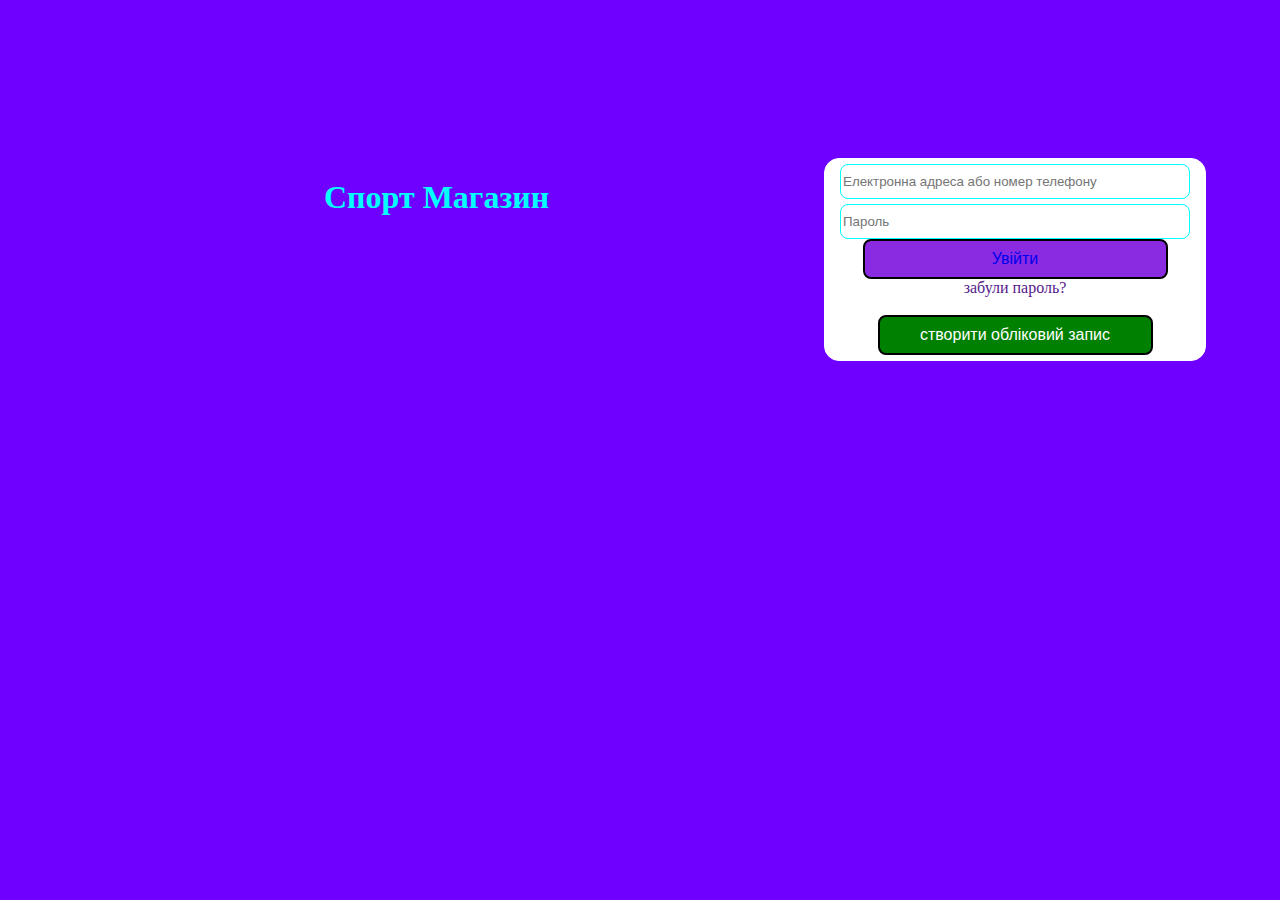
<file: index.html>
<html>
<head>
<link rel="stylesheet" type="text/css" href="style.css">
</head>
<body>
<div class="a1">
<h1 class="a5">Спорт Магазин</h1>
</div>
<div class="a2">
<form>
<input placeholder="Електронна адреса або номер телефону"><br>
<input placeholder="Пароль">
<button class="a3"><a href="imdex.html">Увійти</a></button><br>
<a href="">забули пароль?</a><br>
<br>
<button class="a4">створити обліковий запис</button>
</form>
</div>
</body>
</html>
</file>
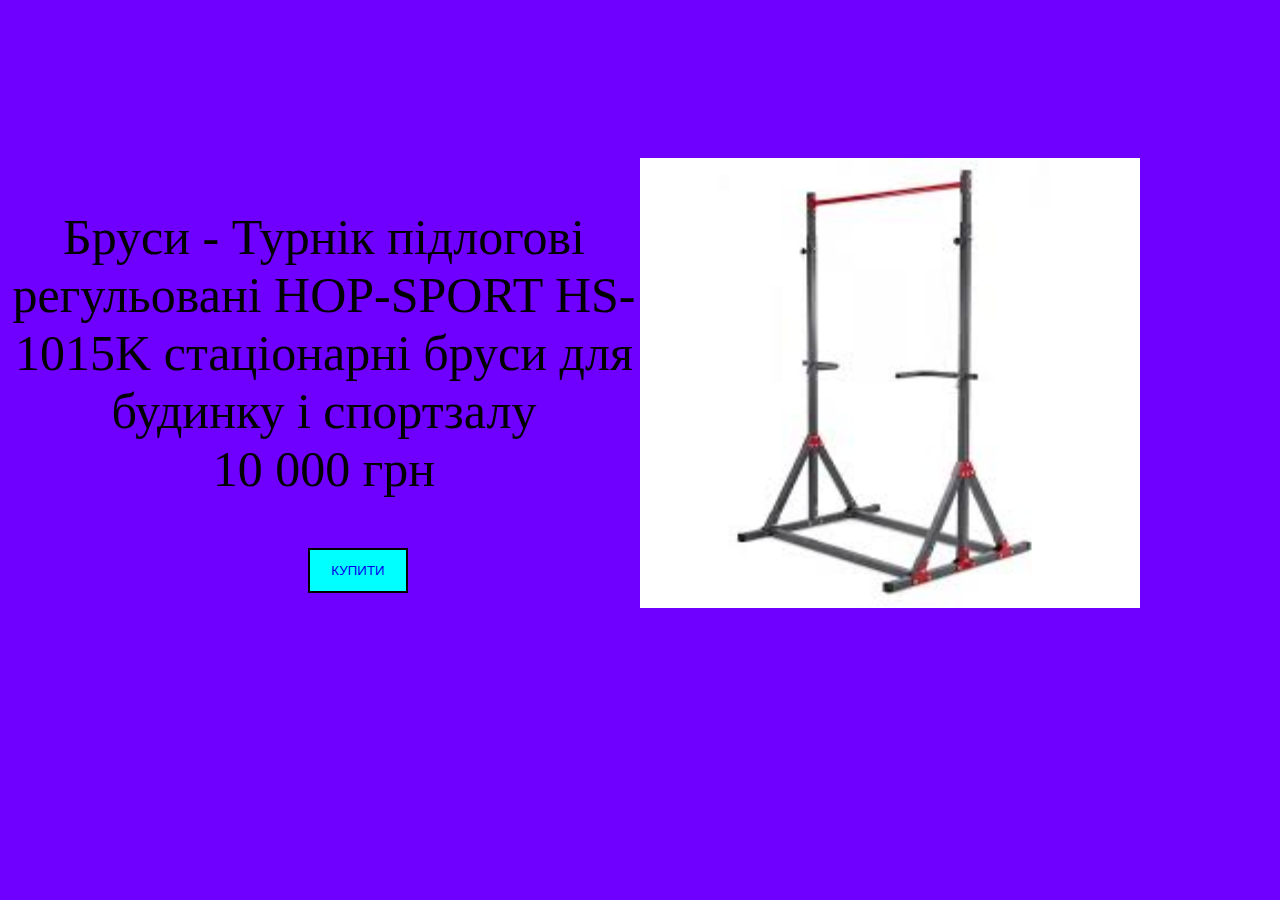
<file: bryssa.html>
<html>
<head>
<link rel="stylesheet" type="text/css" href="style.css">
</head>
<body>
<div class="left">
<p class="a20">Бруси - Турнік підлогові регульовані HOP-SPORT HS-1015K стаціонарні бруси для будинку і спортзалу<br> 10 000 грн</p>
<button class="a21" >
<a href="oplata.html">
КУПИТИ
</a>
</button>
</div>
<div class="right">
<img src="b.jpg">
</div>
</body>
</html>
</file>
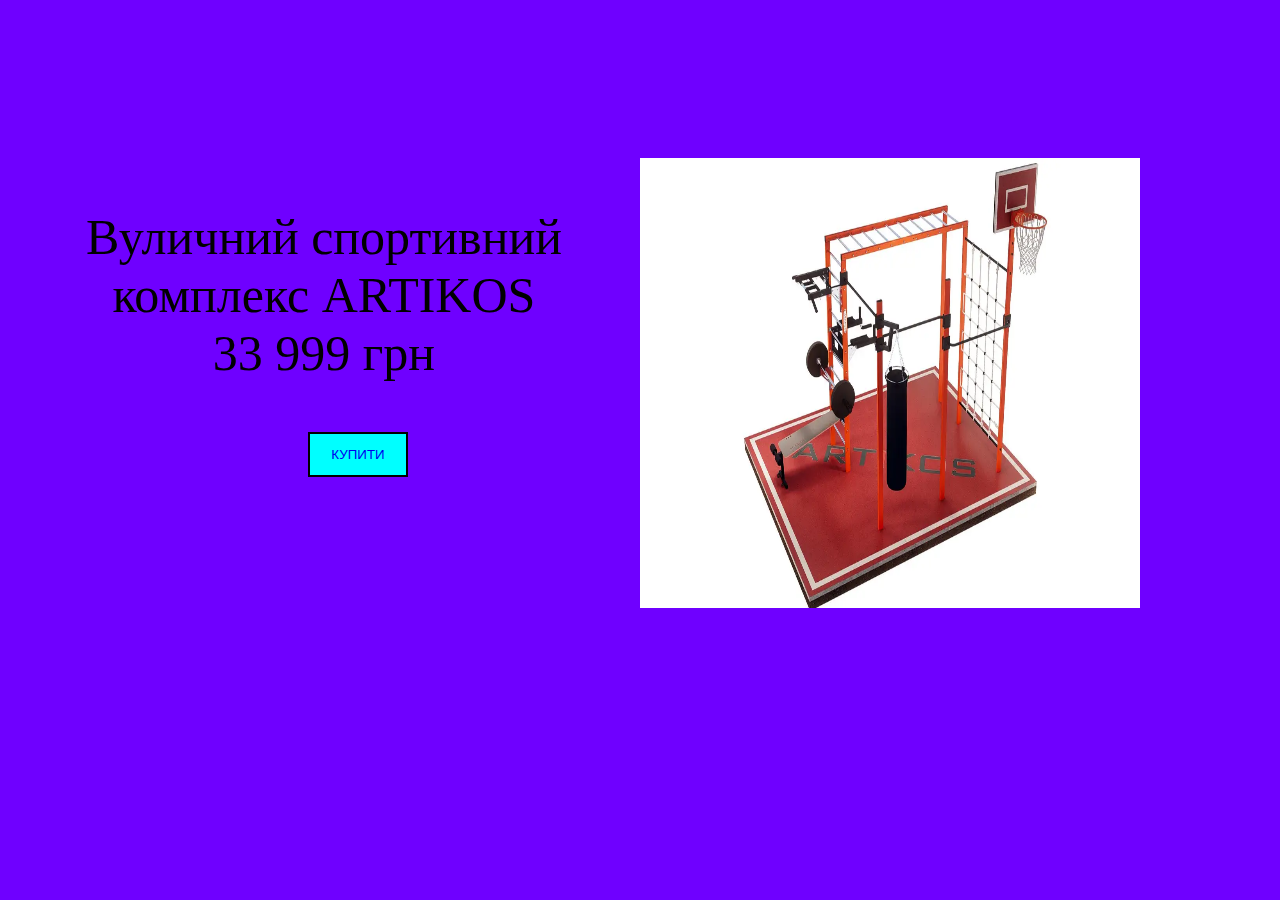
<file: bylechnuityrnik.html>
<html>
<head>
<link rel="stylesheet" type="text/css" href="style.css">
</head>
<body>
<div class="left">
<p class="a20">Вуличний спортивний комплекс ARTIKOS   <br> 33 999 грн</p>
<button class="a21">
<a href="oplata.html">
КУПИТИ
</a>
</button>
</div>
<div class="right">
<img src="a.png">
</div>
</body>
</html>
</file>
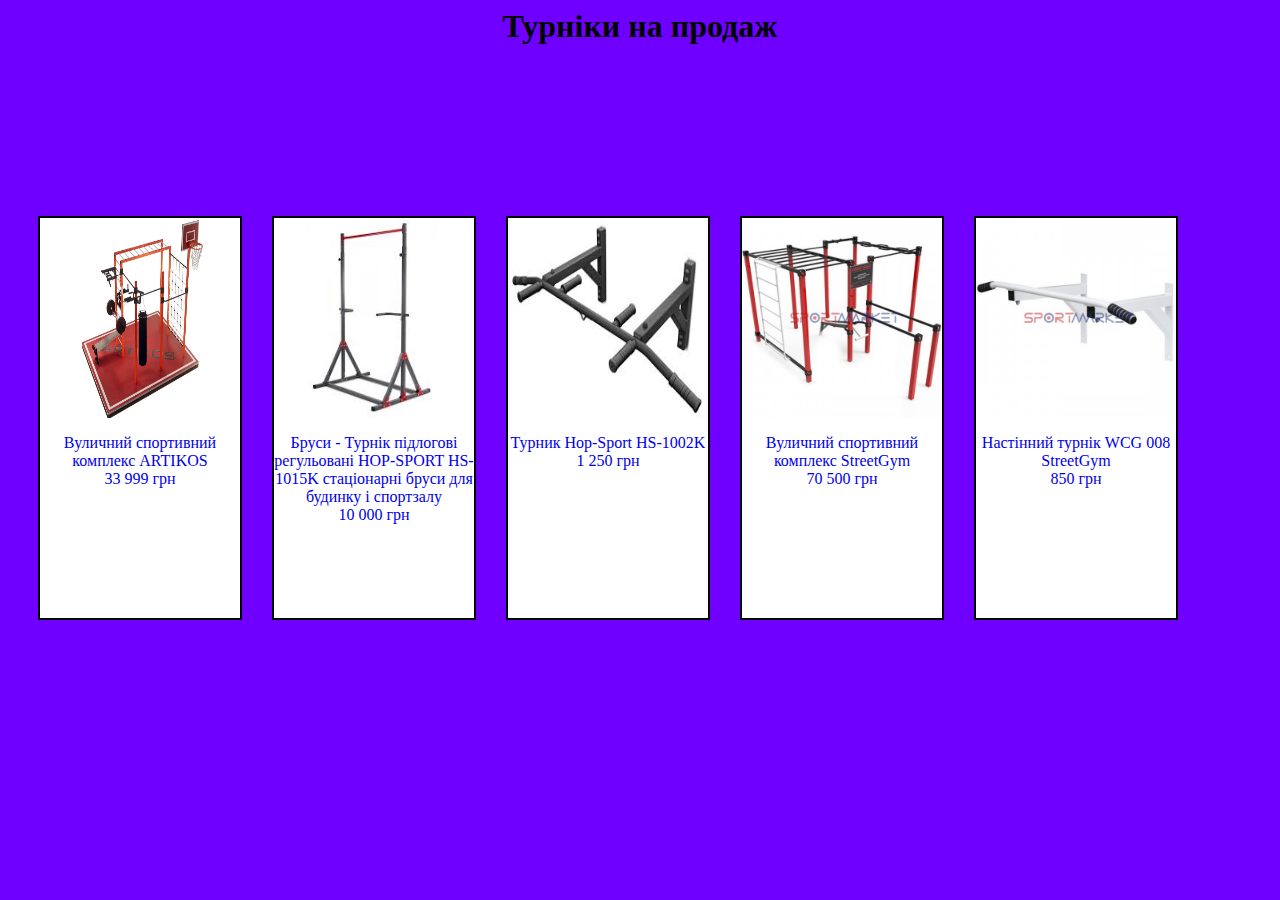
<file: imdex.html>
<html>
<head>
<link rel="stylesheet" type="text/css" href="style.css">
</head>
<body>
<h1 align="center">Турніки на продаж </h1>
<div class="block_photo">
<img src="a.png" class="a9">
<p><a href="bylechnuityrnik.html">Вуличний спортивний комплекс ARTIKOS   <br> 33 999 грн</a></p>
</div>
<div class="block_photo">
<img src="b.jpg" class="a9">
<p><a href="bryssa.html">Бруси - Турнік підлогові регульовані HOP-SPORT HS-1015K стаціонарні бруси для будинку і спортзалу<br>                      10 000 грн
</a></p>
</div>
<div class="block_photo">
<img src="c.jpg" class="a9">
<p><a href="tyrnik.html">Турник Hop-Sport HS-1002K <br>                     1 250 грн</a></p>
</div>
 <div class="block_photo">
<img src="d.jpg" class="a9">
<p><a href="veluchnuy.html"> Вуличний спортивний комплекс StreetGym<br>70 500 грн</a></p>
</div>
<div class="block_photo">
<img src="e.jpg" class="a9">
<p><a href="ynastinnuy.html">Настінний турнік WCG 008 StreetGym<br>850 грн</a></p>
</div>
</html>
</file>
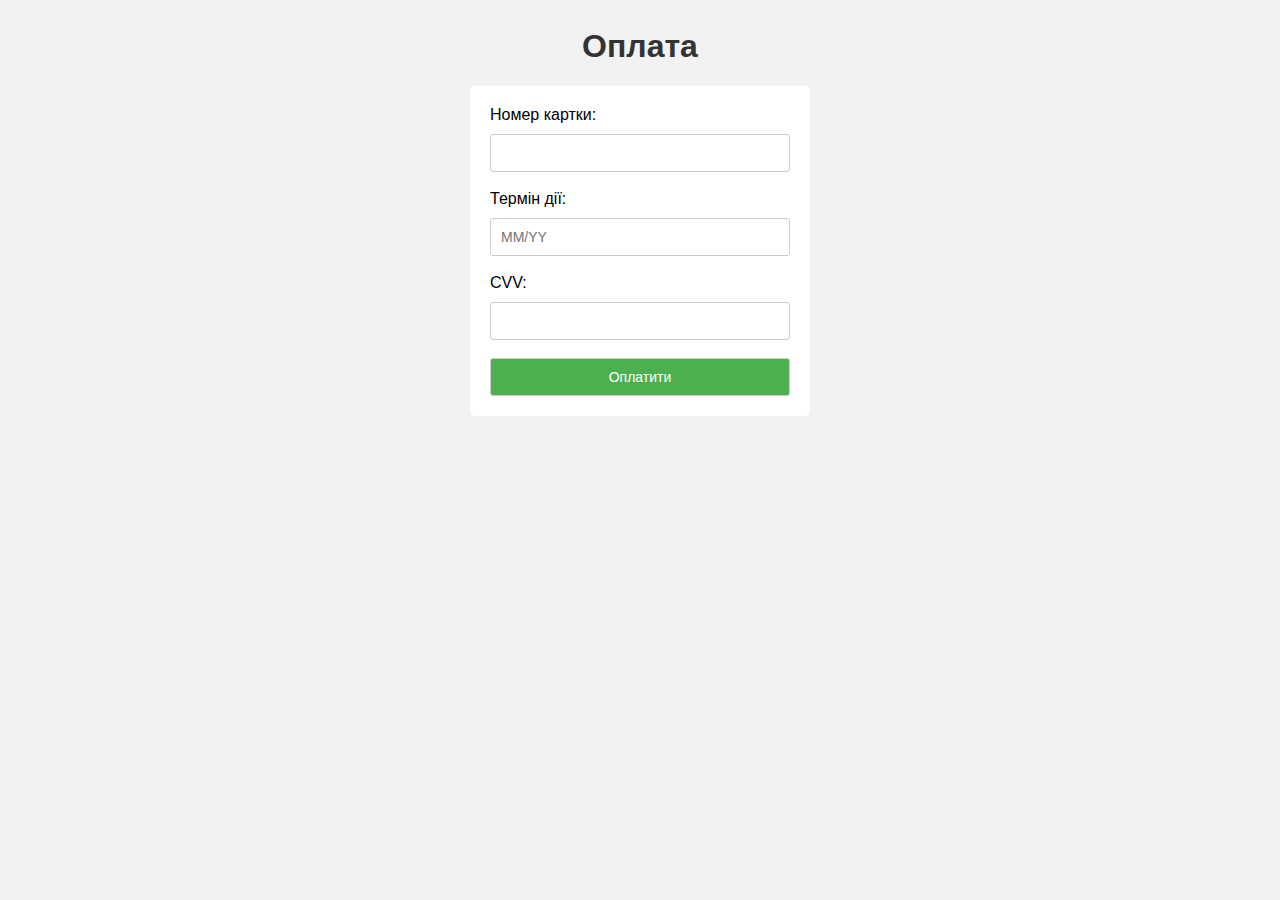
<file: oplata.html>
<html>
<head>
  <title>Оплата</title>
  <style>
    body {
      font-family: Arial, sans-serif;
      background-color: #f2f2f2;
      padding: 20px;
    }
    
    h1 {
      color: #333333;
    }
    
    form {
      background-color: #ffffff;
      padding: 20px;
      border-radius: 5px;
      width: 300px;
      margin: 0 auto;
    }
    
    label {
      display: block;
      margin-bottom: 10px;
    }
    
    input[type="text"],
    input[type="submit"] {
      padding: 10px;
      width: 100%;
      box-sizing: border-box;
      border: 1px solid #cccccc;
      border-radius: 3px;
      font-size: 14px;
    }
    
    input[type="submit"] {
      background-color: #4CAF50;
      color: #ffffff;
      cursor: pointer;
    }
  </style>
</head>
<body>
  <h1 align="center">Оплата</h1>
  
  <form action="https://example.com/payment" method="post">
    <label for="cardNumber">Номер картки:</label>
    <input type="text" id="cardNumber" name="cardNumber" required><br><br>
    
    <label for="expiryDate">Термін дії:</label>
    <input type="text" id="expiryDate" name="expiryDate" placeholder="MM/YY" required><br><br>
    
    <label for="cvv">CVV:</label>
    <input type="text" id="cvv" name="cvv" required><br><br>
    
    <input type="submit" value="Оплатити">
  </form>
</body>
</html>
</file>
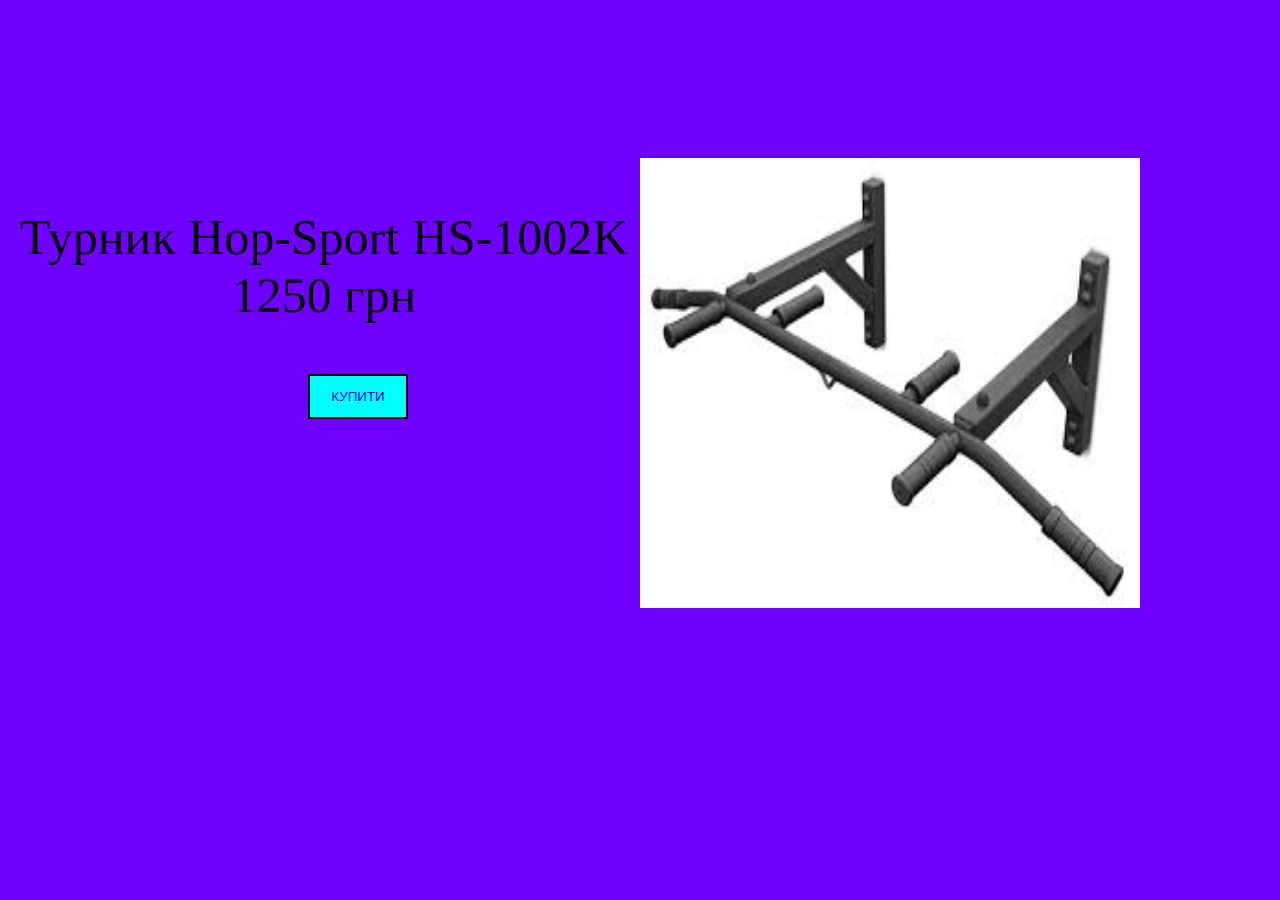
<file: tyrnik.html>
<html>
<head>
<link rel="stylesheet" type="text/css" href="style.css">
</head>
<body>
<div class="left">
<p class="a20">Турник Hop-Sport HS-1002K<br> 1250 грн</p>
<button class="a21">
<a href="oplata.html">
КУПИТИ
</a>
</button>
</div>
<div class="right">
<img src="c.jpg">
</div>
</body>
</html>
</file>
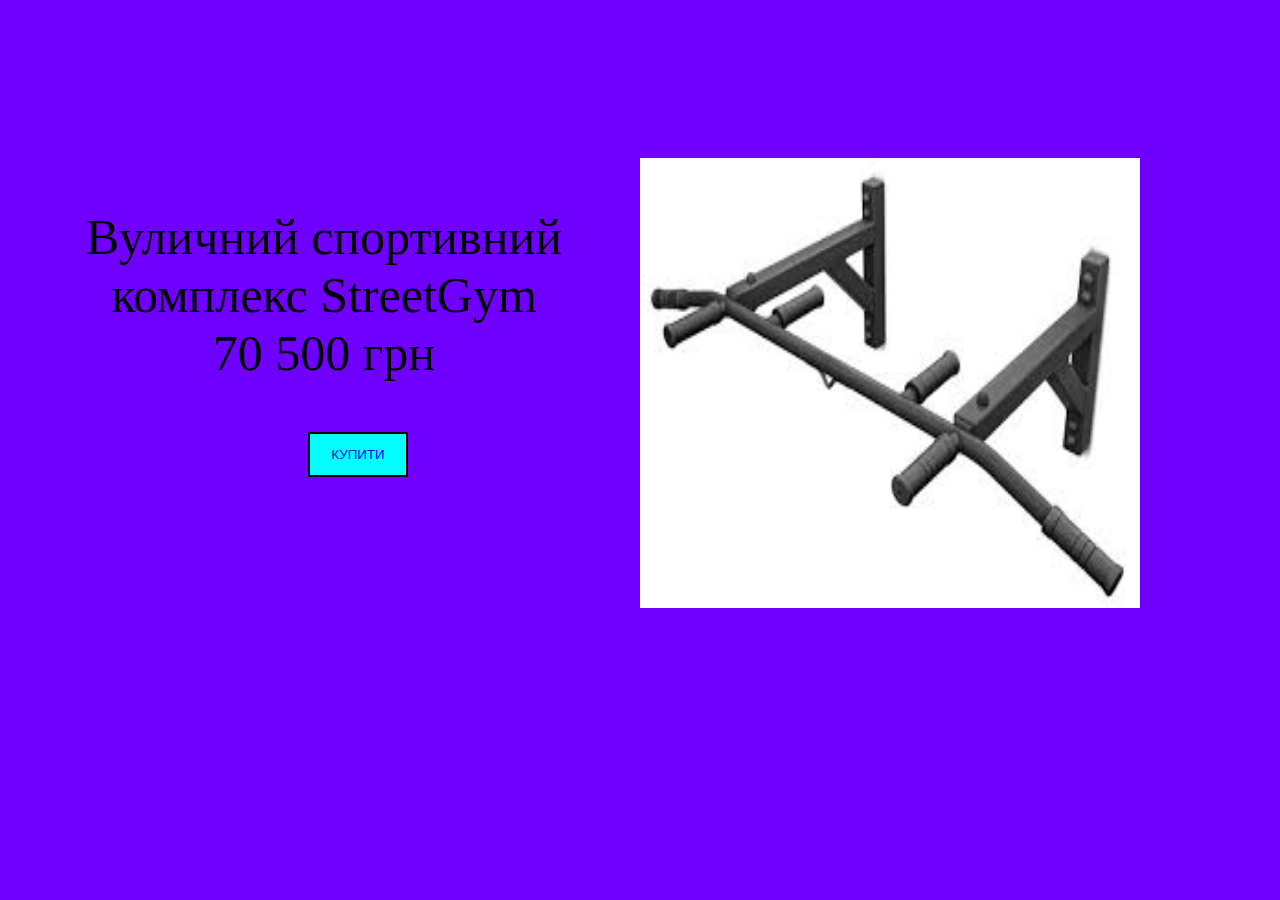
<file: veluchnuy.html>
<html>
<head>
<link rel="stylesheet" type="text/css" href="style.css">
</head>
<body>
<div class="left">
<p class="a20">Вуличний спортивний комплекс StreetGym<br>70 500 грн</p>
<button class="a21">
<a href="oplata.html">
КУПИТИ
</a>
</button>
</div>
<div class="right">
<img src="c.jpg">
</div>
</body>
</html>
</file>
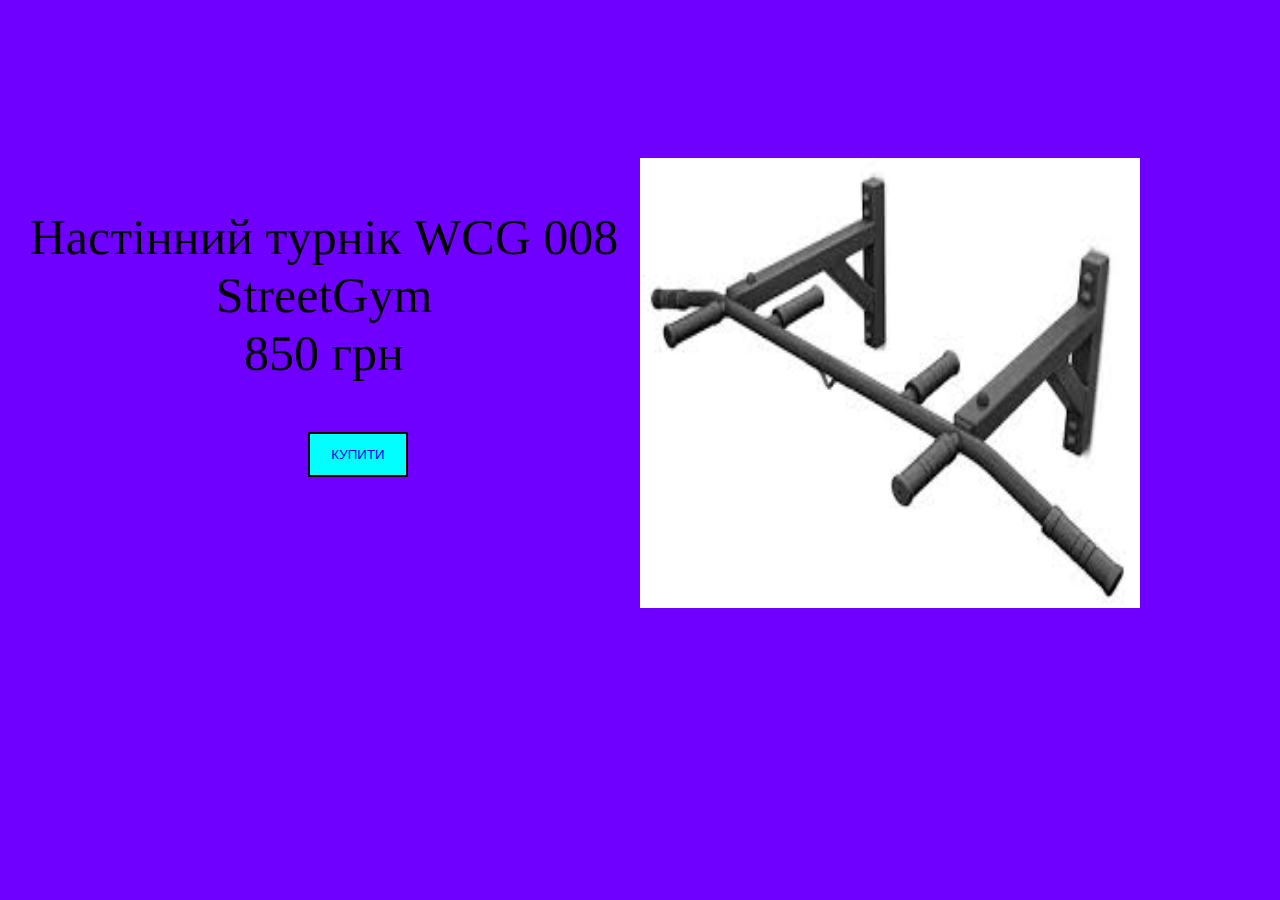
<file: ynastinnuy.html>
<html>
<head>
<link rel="stylesheet" type="text/css" href="style.css">
</head>
<body>
<div class="left">
<p class="a20">Настінний турнік WCG 008 StreetGym<br> 850 грн</p>
<button class="a21">
<a href="oplata.html">
КУПИТИ
</a>
</button>
</div>
<div class="right">
<img src="c.jpg">
</div>
</body>
</html>
</file>
<file: style.css>
body{
	background-color:6F00FF;
}
form{
	border:1px solid white;
	text-align:center;
	width:380px;
	background-color:white;
	border-radius:15px;
}
input{
	width:350px;
	height:35px;
	border:1px solid aqua;
	margin-top:5px;
	border-radius:8px;
}
.a3{
	background-color:blueviolet;
	border-radius:8px;
	width:305px;
	height:40px;
	color:white;
	font-size:16px;
}
hr{
	background-color:silver;
	width:85%;
}
div{
	margin-top:150px;
	top:40%;
	float:left;
}
.a1{
	margin-left:25%;
	width:500px;
}
a{
	text-decoration:none;


}
.a4{
	background-color:green;
	margin-bottom:5px;
	border-radius:8px;
	font-size:16px;
	width:275px;
	height:40px;
	color:white;
}
 .a5{
	color:00FFFF;
 }
 h2{
	color:00FFFF;
 }
 .a9{
	width:200px;
	height:200px;  
}
 .a10{
	width:100px;
	height:100px;  
}
 .a11{
	width:100px;
	height:100px;  
}
.block_photo{
	width:200px;
	height:400px;
	background-color:white;
	text-align:center;
	border:2px solid black;
	margin-left:30px;
}
.block_photo:hover{
	width:250px;
	height:500px;
}
.block_photo:hover .a9{
	width:200px;
	height:250px;
}
.left{
	width:50%;
	float:left;
}
.right{
	width:50%;
	float:right;
}
img{
	width:500px;
	height:450px;
}
p{
	text-align:center;
}
.a20{
	font-size:50px;
}
.a21{
	margin-left:300px;
}
Button{
	border:2px solid black;
	width:100px;
	height:45px;
	background-color:00FFFF;
}
</file>
